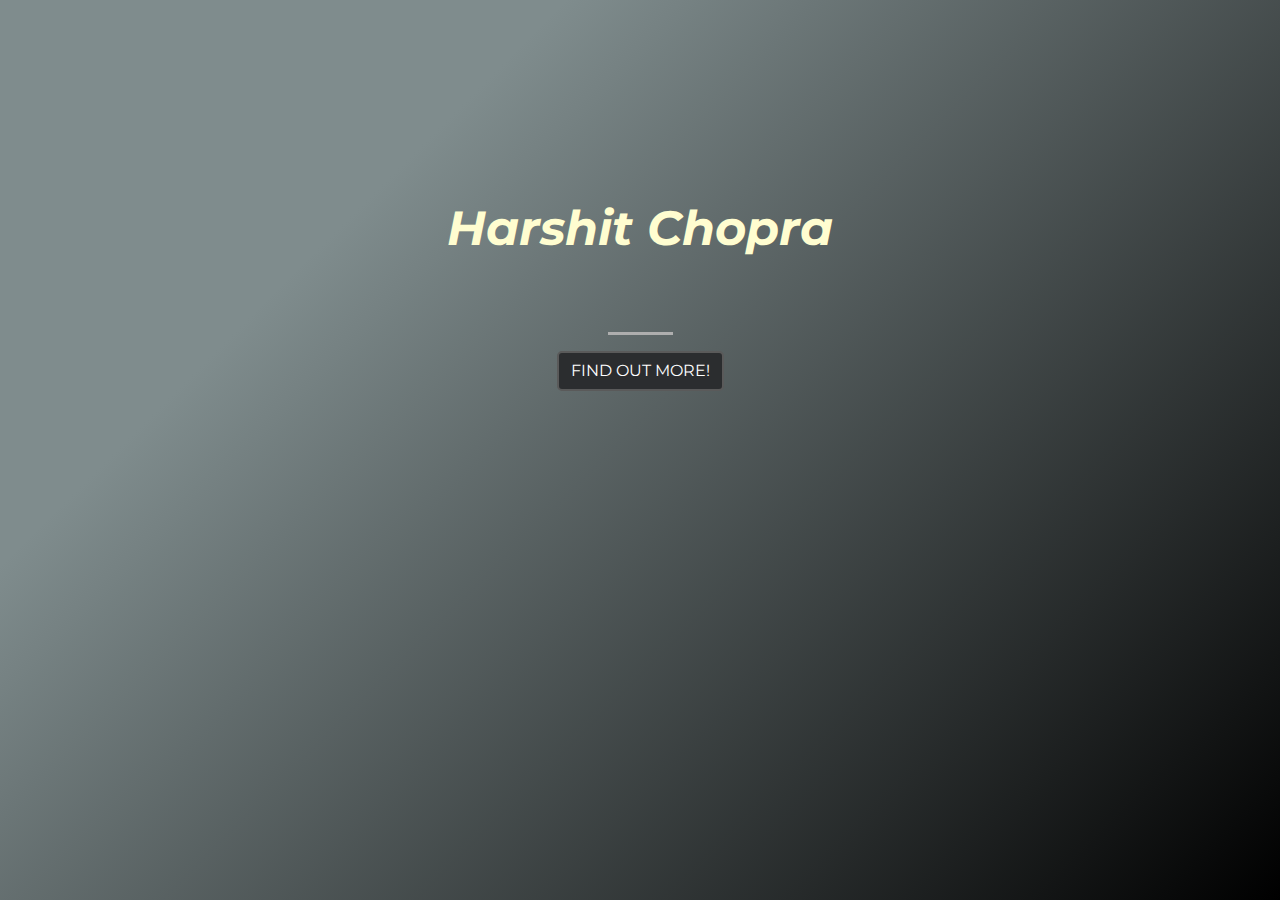
<file: index.html>
<!DOCTYPE html>
<html>
  <head>
    <title>Harshit</title>
    <meta charset="utf-8">
    <meta name="viewport" content="width=device-width, initial-scale=1, shrink-to-fit=no">


    <!-- Google Fonts -->
    <link href="https://fonts.googleapis.com/css?family=Montserrat" rel="stylesheet">

    <!-- Bootstrap CSS from a CDN. This way you don't have to include the bootstrap file yourself -->
    <link rel="stylesheet" href="https://stackpath.bootstrapcdn.com/bootstrap/4.3.1/css/bootstrap.min.css" integrity="sha384-ggOyR0iXCbMQv3Xipma34MD+dH/1fQ784/j6cY/iJTQUOhcWr7x9JvoRxT2MZw1T" crossorigin="anonymous">
    
    <!-- Your own stylesheet -->
    <link rel="stylesheet" type="text/css" href="style.css">
    <link rel="stylesheet" href="https://cdnjs.cloudflare.com/ajax/libs/animate.css/4.0.0/animate.min.css"/>
  </head>
  <body>
    <div class="container">
      <div class="row">
        <header class="text-center col-12">
          <h1 class="font-italic animate__animated animate__bounce animate__delay-0s"><strong>Harshit Chopra</strong></h1>
        </header>
        <section class="text-center col-12">
          <hr>
          <a href="about.html"><button class="btn btn-dark btn-xl">Find out More!</button></a>
        </section>
      </div>
    </div>
  </body>
</html>
</file>
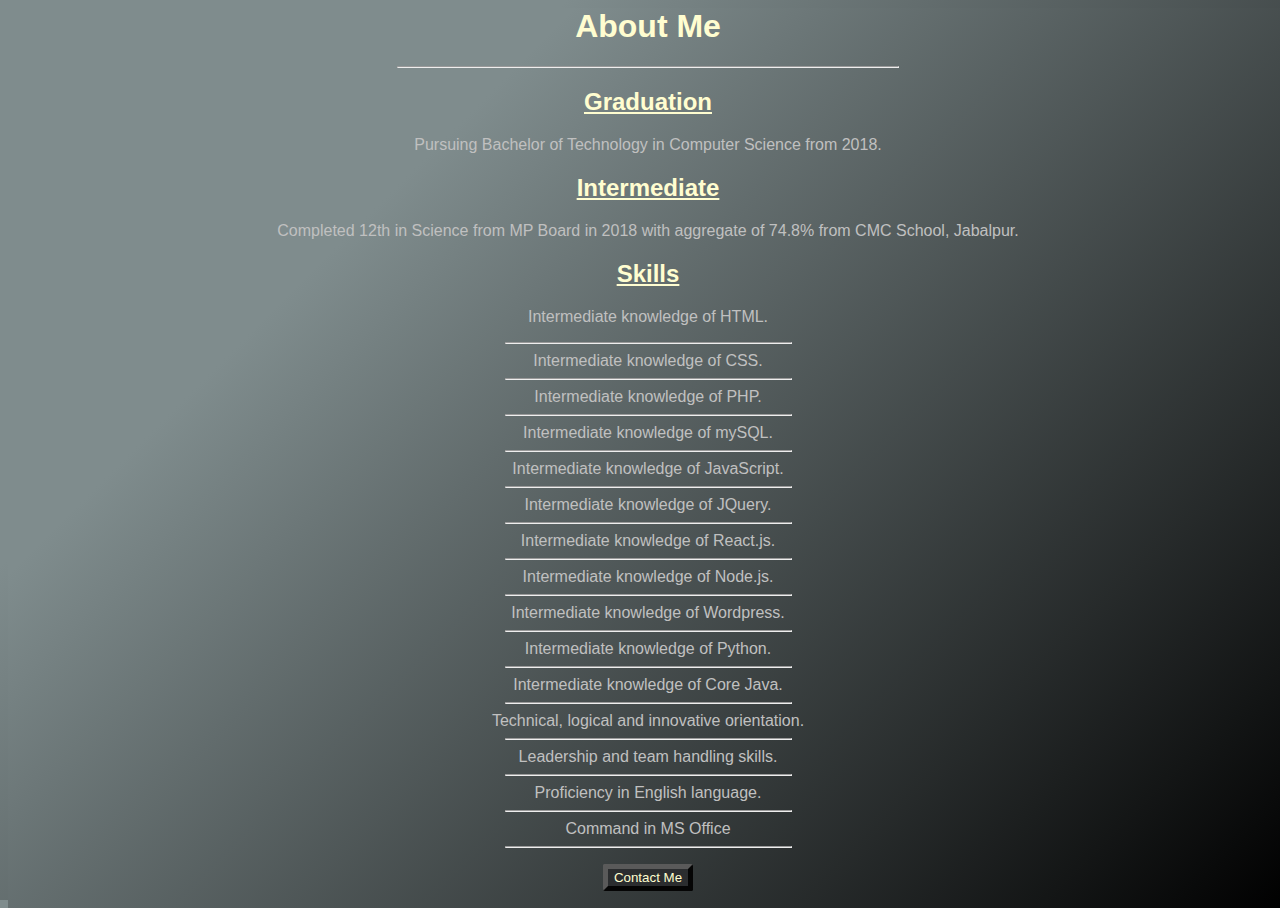
<file: about.html>
<html>
    <head>
        <title>About</title>
        <link rel="stylesheet" type="text/css" href="about.css">
        <link rel="stylesheet" href="https://cdnjs.cloudflare.com/ajax/libs/animate.css/4.0.0/animate.min.css"/>
    </head>
    <body>
        
        <h1 class="h animate__backInLeft">About Me</h1>
        <hr class="hh">
        <div class="animate__backInLeft">
            <h2><u>Graduation</u></h2>
            <p>Pursuing Bachelor of Technology in Computer Science from 2018.</p>
            <h2><u>Intermediate</u></h2>
            <p>Completed 12th in Science from MP Board in 2018 with aggregate of 74.8% from CMC School, Jabalpur.</p>
            <h2><u>Skills</u></h2>
            <p>Intermediate knowledge of HTML.<br><hr>
                Intermediate knowledge of CSS.<br><hr>
                Intermediate knowledge of PHP.<br><hr>
                Intermediate knowledge of mySQL.<br><hr>
                Intermediate knowledge of JavaScript.<br><hr>
                Intermediate knowledge of JQuery.<br><hr>
                Intermediate knowledge of React.js.<br><hr>
                Intermediate knowledge of Node.js.<br><hr>
                Intermediate knowledge of Wordpress.<br><hr>
                Intermediate knowledge of Python.<br><hr>
                Intermediate knowledge of Core Java.<br><hr>
                Technical, logical and innovative orientation.<br><hr>
                Leadership and team handling skills.<br><hr>
                Proficiency in English language.<br><hr>
                Command in MS Office<br><hr>
            </p>
            <a href="https://mailchi.mp/1d60b05f97cb/contact"><button>Contact Me</button></a>
        </div>
    </body>
</html>
</file>
<file: style.css>
body,
html {
  width: 100%;
  height: 100%;
  font-family: 'Montserrat', sans-serif;
  background-color: #000000;
  background-image: linear-gradient(315deg, #000000 0%, #7f8c8d 74%);
}

.row{
  padding-top: 200px;
}
section{
  padding-top: 50px;;
}

h1{
  font-size: 3rem;
  color: #fffdd0;
}

hr{
  background-color: #c2c2c2;
  border-width: 3px;
  max-width: 65px;
}

.btn-xl{
  border-radius: 5px;
  border-width: 2px;
  text-transform: uppercase;
  background-color: #2B2D2F;
  border-color: #5a5a5a;
}
.btn-xl:hover{
  background-color: 	#707070;
  border-color: #707070;
  border-width: 2x;
}
</file>
<file: about.css>
body,
html {
  width: 100%;
  height: 100%;
  font-family: 'Montserrat', sans-serif;
  background-color: #000000;
  background-image: linear-gradient(315deg, #000000 0%, #7f8c8d 74%);
  color: #C0C0C0;
  text-align: center;
}
.h{
  color: #fffdd0;

}
.hh{
  color: #fffdd0;
  max-width: 500px;
}
h2{
  color: #fffdd0;
}
button{
  background-color: #2B2D2F;
  border-color: #5a5a5a;
  color: #fffdd0;
  border-width: 5px;
  border-radius: 2px;
}
button:hover{
  background-color: 	#707070;
  border-color: #707070;
  border-width: 7x;
  border-radius: 7px;
}
hr{
  max-width: 285px;
}
</file>
